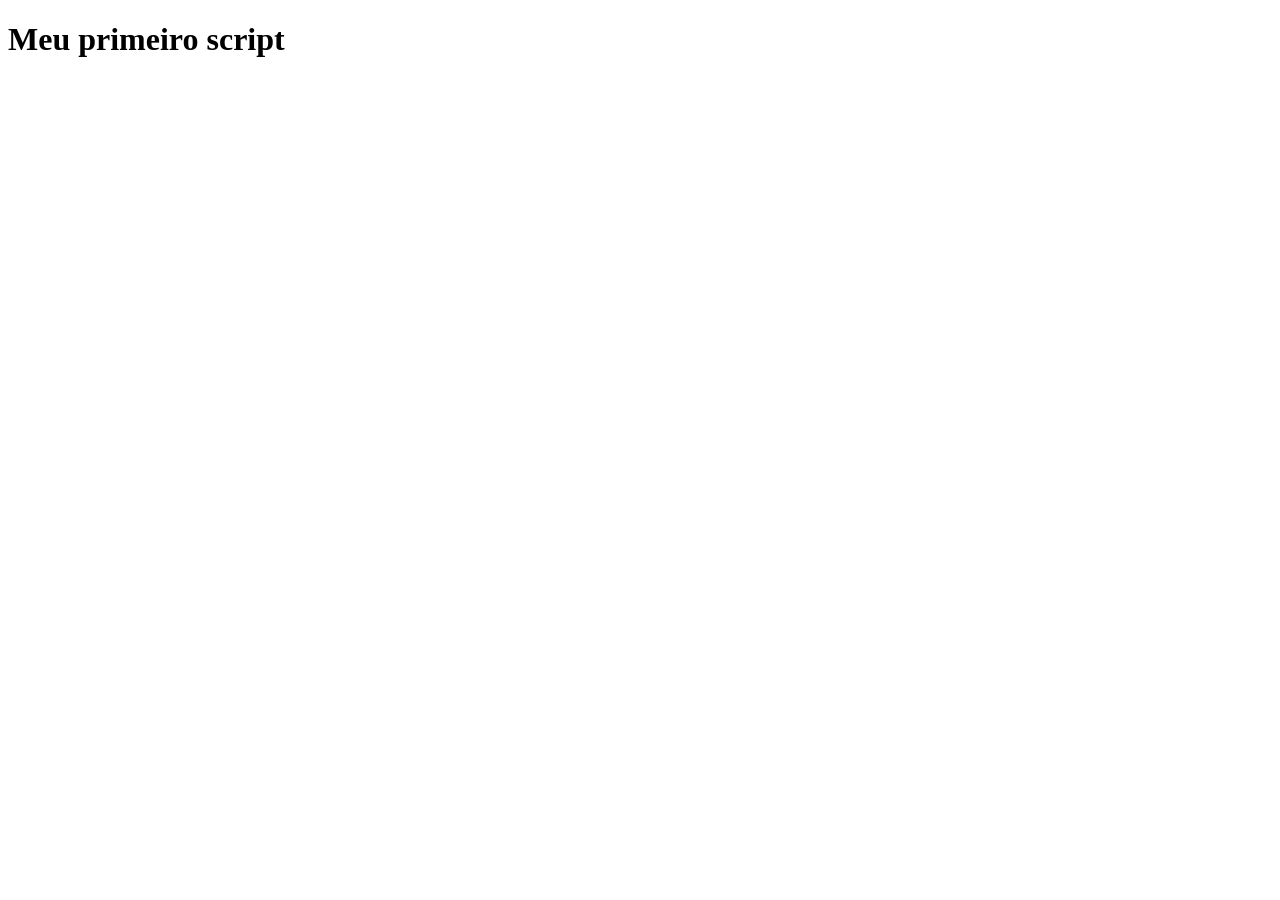
<file: JAVASCRIPT/aula 1/index.html>
<!DOCTYPE html>
<html lang="en">
<head>
    <meta charset="UTF-8">
    <meta http-equiv="X-UA-Compatible" content="IE=edge">
    <meta name="viewport" content="width=device-width, initial-scale=1.0">
    <title>Meu primeiro Script</title>
</head>
<body>
    <h1>Meu primeiro script</h1>
    
    <script src="script.js"></script>
</body>
</html>
</file>
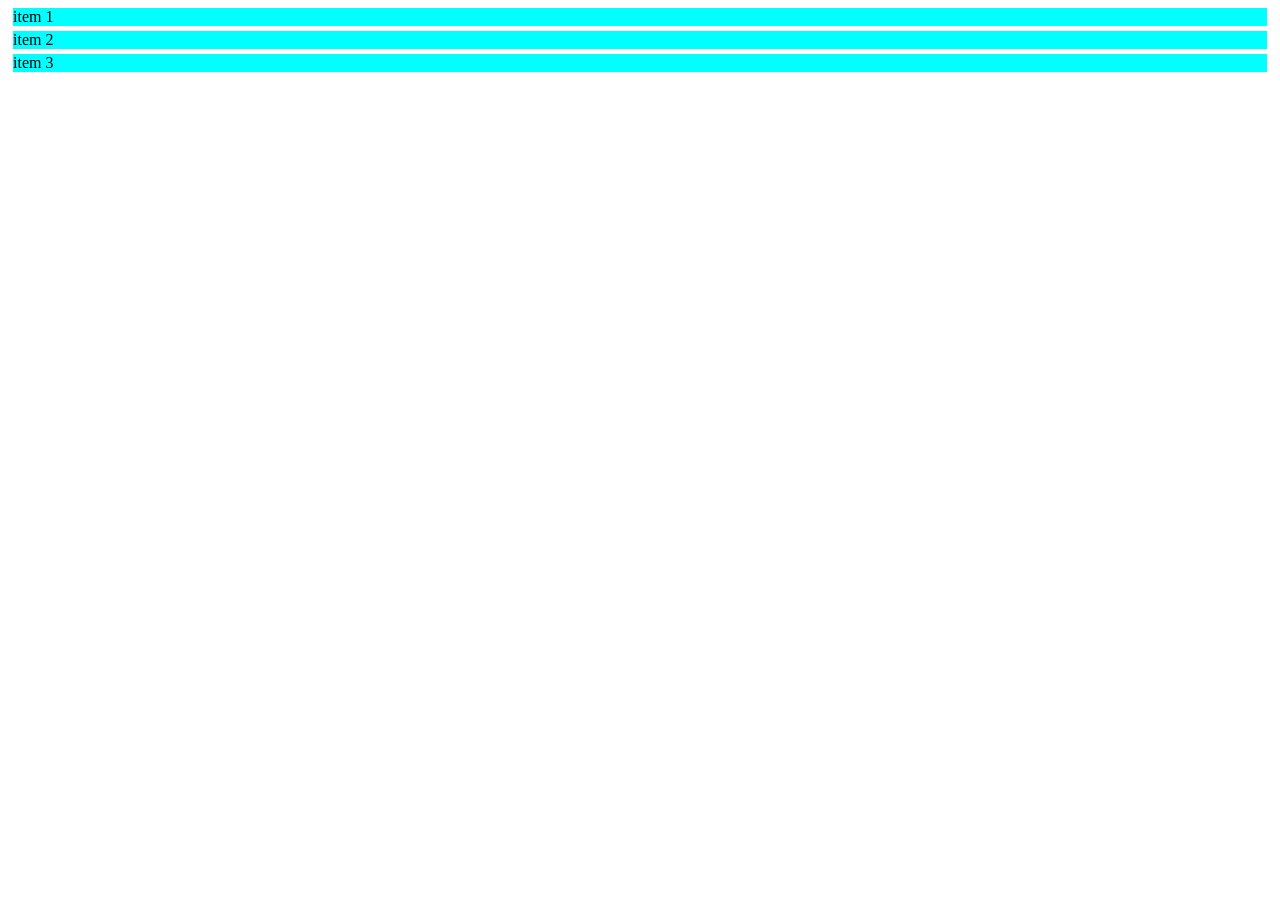
<file: introducao flex box/0-diplay-flex.html>
<!DOCTYPE html>
<html lang="en">
<head>
    <meta charset="UTF-8">
    <meta http-equiv="X-UA-Compatible" content="IE=edge">
    <meta name="viewport" content="width=device-width, initial-scale=1.0">
    <title>Fundamentos - display flex</title>
    <style>
        .flex {
            max-width: 300px;
            padding: 10px;
            border: 2px solid black;
            display: flex;

        }
        .item {
           background-color: aqua;  
           margin: 5px;
        }
    </style>
</head>
<body>
    <div class="felx">
        <div class="item">item 1</div>
        <div class="item">item 2</div>
        <div class="item">item 3</div>
    </div>
</body>
</html>
</file>
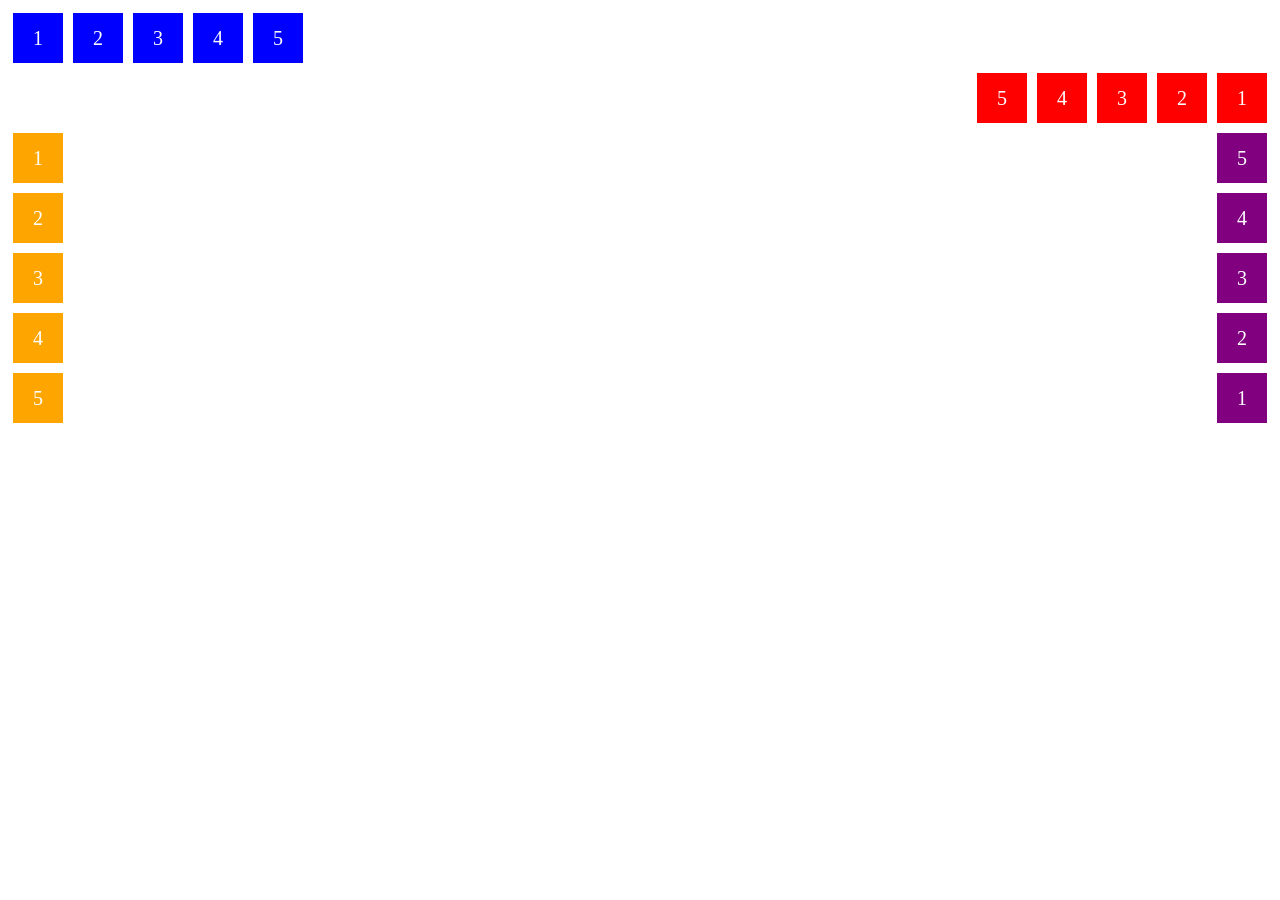
<file: introducao flex box/1-flex-direction.html>
<!DOCTYPE html>
<html lang="en">
<head>
    <meta charset="UTF-8">
    <meta http-equiv="X-UA-Compatible" content="IE=edge">
    <meta name="viewport" content="width=device-width, initial-scale=1.0">
    <title>Fundamentos - Flex direction</title>

    <style>
       .flex-container {
           margin: 0;
           padding: 0;
           display: flex;
           list-style: none;
       } 

       .flex-item {
           background:  blue;
           height: 50px;
           width: 50px;
           line-height: 50px;  
           font-size: 20px;
           color: white;
           text-align: center;
           margin: 5px;
       }

       .row {
           flex-direction: row;
       }

       .row-reverse {
           flex-direction: row-reverse;
       }

       .row-reverse li {
           background-color: red;
       }

        .column {
            float: left;
            flex-direction: column;
        }   
        
        .column li {
            background:  orange;
        }

        .column-reverse {
            float:  right;
            flex-direction: column-reverse;
        }

        .column-reverse li {
            background: purple;
        }
        
    </style>
</head>
<body>
    <ul class="flex-container row">
        <li class="flex-item">1</li>
        <li class="flex-item">2</li>
        <li class="flex-item">3</li>
        <li class="flex-item">4</li>
        <li class="flex-item">5</li>
    </ul> 

    <ul class="flex-container row-reverse">
        <li class="flex-item">1</li>
        <li class="flex-item">2</li>
        <li class="flex-item">3</li>
        <li class="flex-item">4</li>
        <li class="flex-item">5</li>
    </ul>

    <ul class="flex-container column">
        <li class="flex-item">1</li>
        <li class="flex-item">2</li>
        <li class="flex-item">3</li>
        <li class="flex-item">4</li>
        <li class="flex-item">5</li>
    </ul>

        <ul class="flex-container column-reverse">
            <li class="flex-item">1</li>
            <li class="flex-item">2</li>
            <li class="flex-item">3</li>
            <li class="flex-item">4</li>
            <li class="flex-item">5</li>
        </ul>    
</body>
</html>
</file>
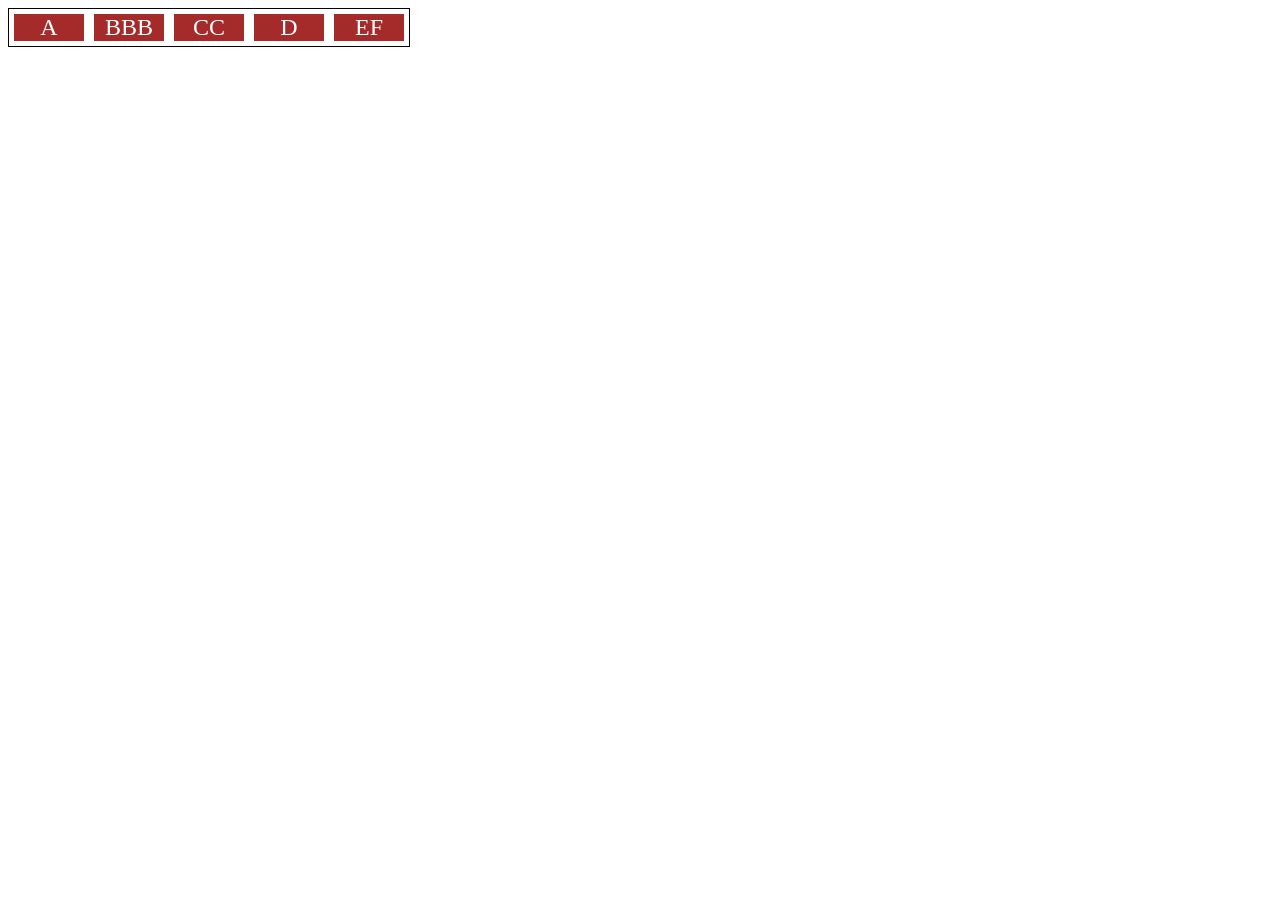
<file: introducao flex box/10-flex.html>
<!DOCTYPE html>
<html lang="en">
<head>
    <meta charset="UTF-8">
    <meta http-equiv="X-UA-Compatible" content="IE=edge">
    <meta name="viewport" content="width=device-width, initial-scale=1.0">
    <title>Fundamentos Flex</title>
    <style>
        .flex-container{
            display: flex;
            border: 1px solid black;
            max-width: 400px;
        }

        .item{
            background-color: brown;
            color: white;
            font-size: 24px;
            text-align: center;
            margin: 5px;
        }

        .flex-1{
            flex: 1;
        }   

    </style>
</head>
<body>
    <div class="flex-container">
        <div class="item flex-1">A</div>
        <div class="item flex-1">BBB</div>
        <div class="item flex-1">CC</div>
        <div class="item flex-1">D</div>
        <div class="item flex-1">EF</div>
    </div>
</body>
</html>
</file>
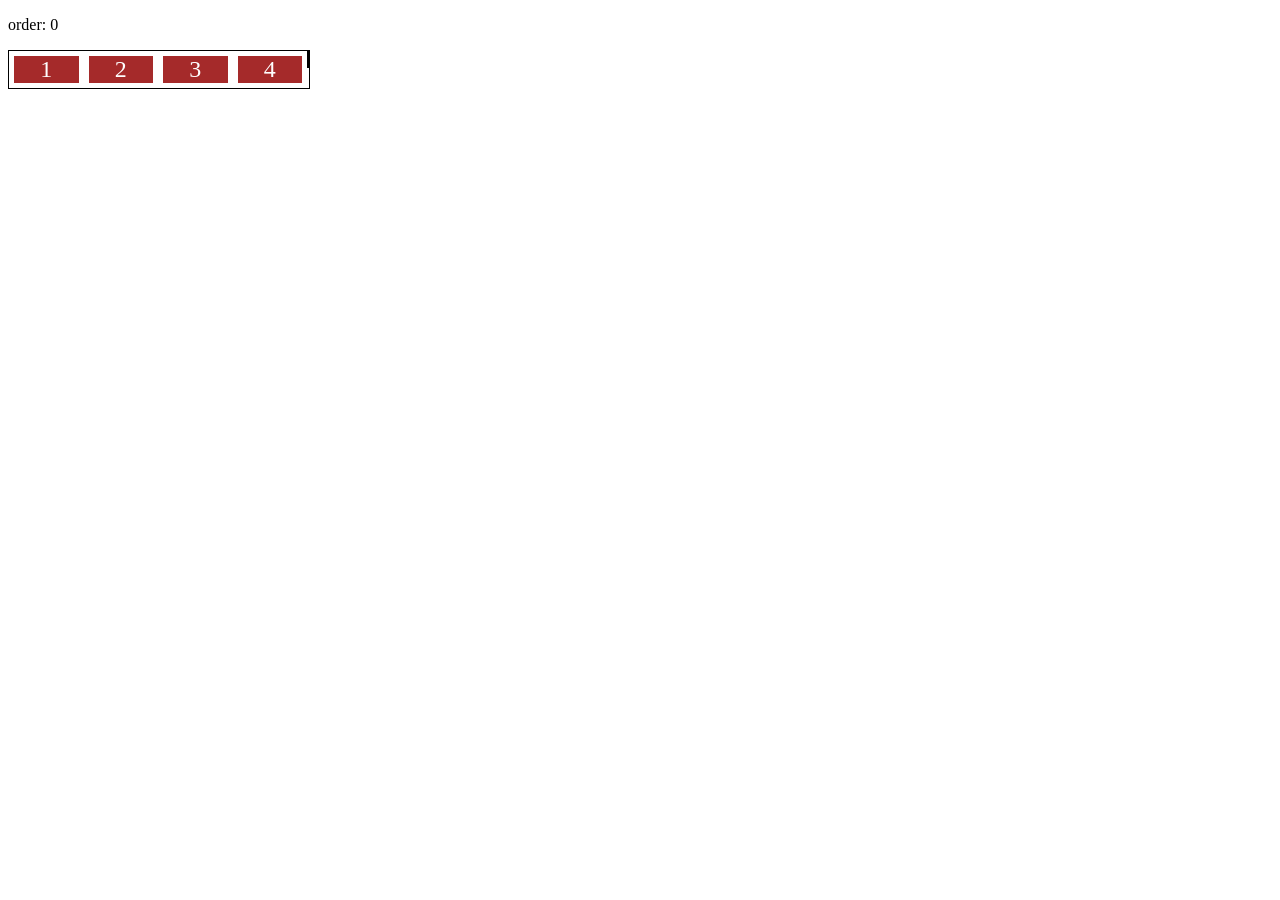
<file: introducao flex box/11-order.html>
<!DOCTYPE html>
<html lang="en">
<head>
    <meta charset="UTF-8">
    <meta http-equiv="X-UA-Compatible" content="IE=edge">
    <meta name="viewport" content="width=device-width, initial-scale=1.0">
    <title>Fundamentos - order</title>
    
    <style>
        .flex-container{
            display: flex;
            max-width: 300px;
            border: 1px solid black;
            margin-bottom: 20px;
        }

        .item{
            flex: 1;
            background: brown;
            color: white;
            text-align: center;
            font-size: 24px;
            margin: 5px;
            
        }
    </style>
</head>
<body>
   <p>order: 0</p> 
   <div class="flex-container">
   <div class="item">1</div>
   <div class="item">2</div>
   <div class="item">3</div>
   <div class="item">4</div>
   <div class="flex-container">

   </div>
</body>
</html>
</file>
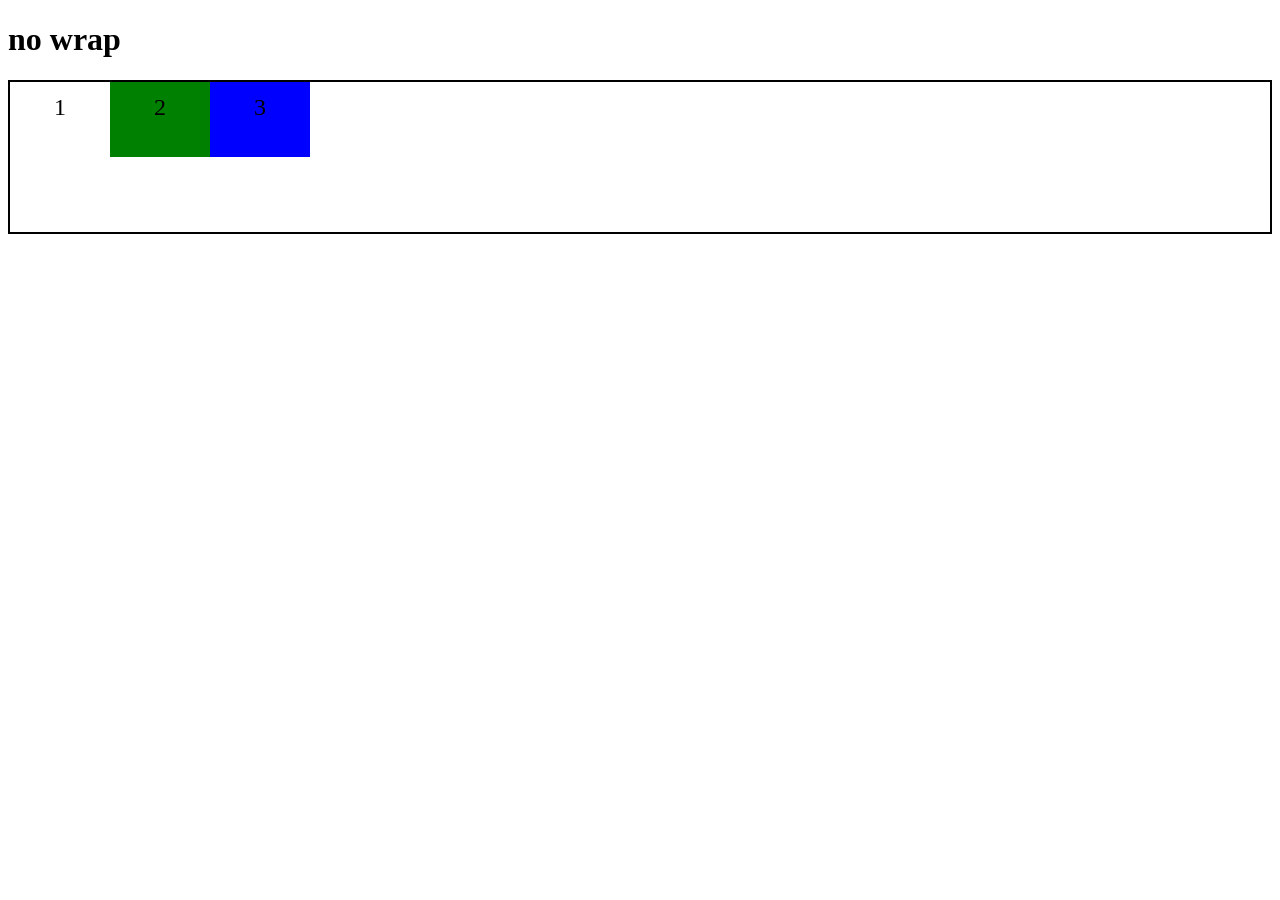
<file: introducao flex box/2-flex-wrap.html>
<!DOCTYPE html>
<html lang="en">
<head>
    <meta charset="UTF-8">
    <meta http-equiv="X-UA-Compatible" content="IE=edge">
    <meta name="viewport" content="width=device-width, initial-scale=1.0">
    <title>Fundamentos - flex wrap</title>

    <style>
        .flex-container {
            display: flex;
            height: 150px;
            border: 2px solid black;
        }
        .item {
            font-size:  24px;
            height:  50%;
            text-align: center;
            min-width: 100px;
            line-height: 50px;
        }

        .nowrap {
            flex-wrap: nowrap;
        }

        .blue {
            background-color: blue;
        }

        .green {
            background-color: green;
        }

        .organge {
            background-color: orange;
        }



        </style>

</head>
<body>
    <h1>no wrap</h1>
    <div class="flex-container">
        <div class="item orange">1</div>
        <div class="item green">2</div>
        <div class="item blue">3</div>
        
    </div>
</body>
</html>
</file>
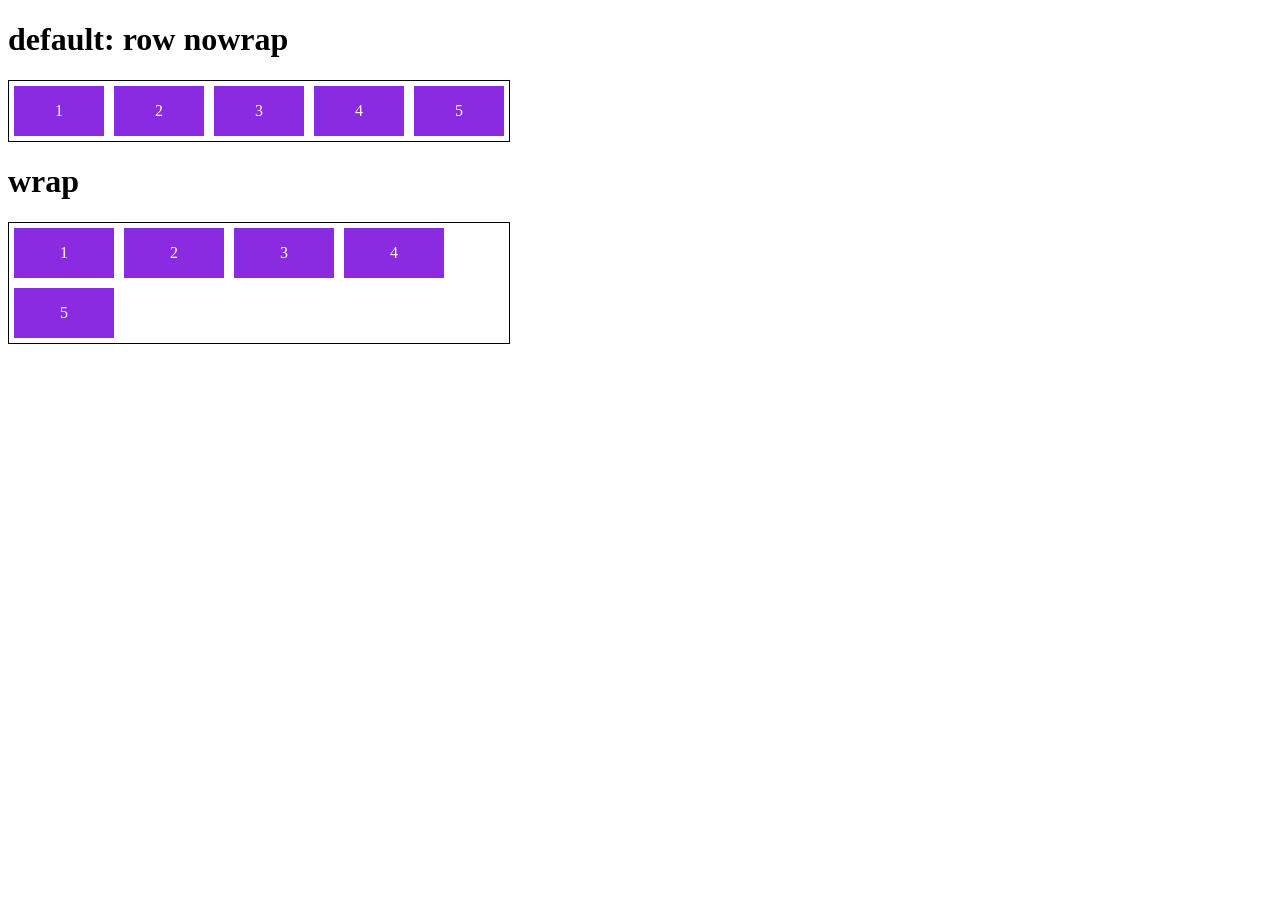
<file: introducao flex box/3-flex-flow.html>
<!DOCTYPE html>
<html lang="en">
<head>
    <meta charset="UTF-8">
    <meta http-equiv="X-UA-Compatible" content="IE=edge">
    <meta name="viewport" content="width=device-width, initial-scale=1.0">
    <title>Fundamentos - Flex flow</title>

    <style>
        .flex-container {
            display: flex;
            border: 1px solid black;
            max-width: 500px;
            margin-bottom: 10px;
        }

        .default {
            flex-flow: row nowrap;
        }

        .wrap{
           flex-flow: row  wrap;
        }

        .item {
           background-color: blueviolet;
           margin: 5px;
           color: white; 
           text-align: center;
           width: 100px;
           height: 50px;
           line-height: 50px;

        }
    </style>
</head>
<body>
    <h1>default: row nowrap</h1>
    <div class="flex-container default">
        <div class="item">1</div>  
        <div class="item">2</div>
        <div class="item">3</div>
        <div class="item">4</div>
        <div class="item">5</div>
      </div>

    <h1>wrap</h1>    
    <div class="flex-container wrap">
      <div class="item">1</div>  
      <div class="item">2</div>
      <div class="item">3</div>
      <div class="item">4</div>
      <div class="item">5</div>
    </div>
</body>
</html>
</file>
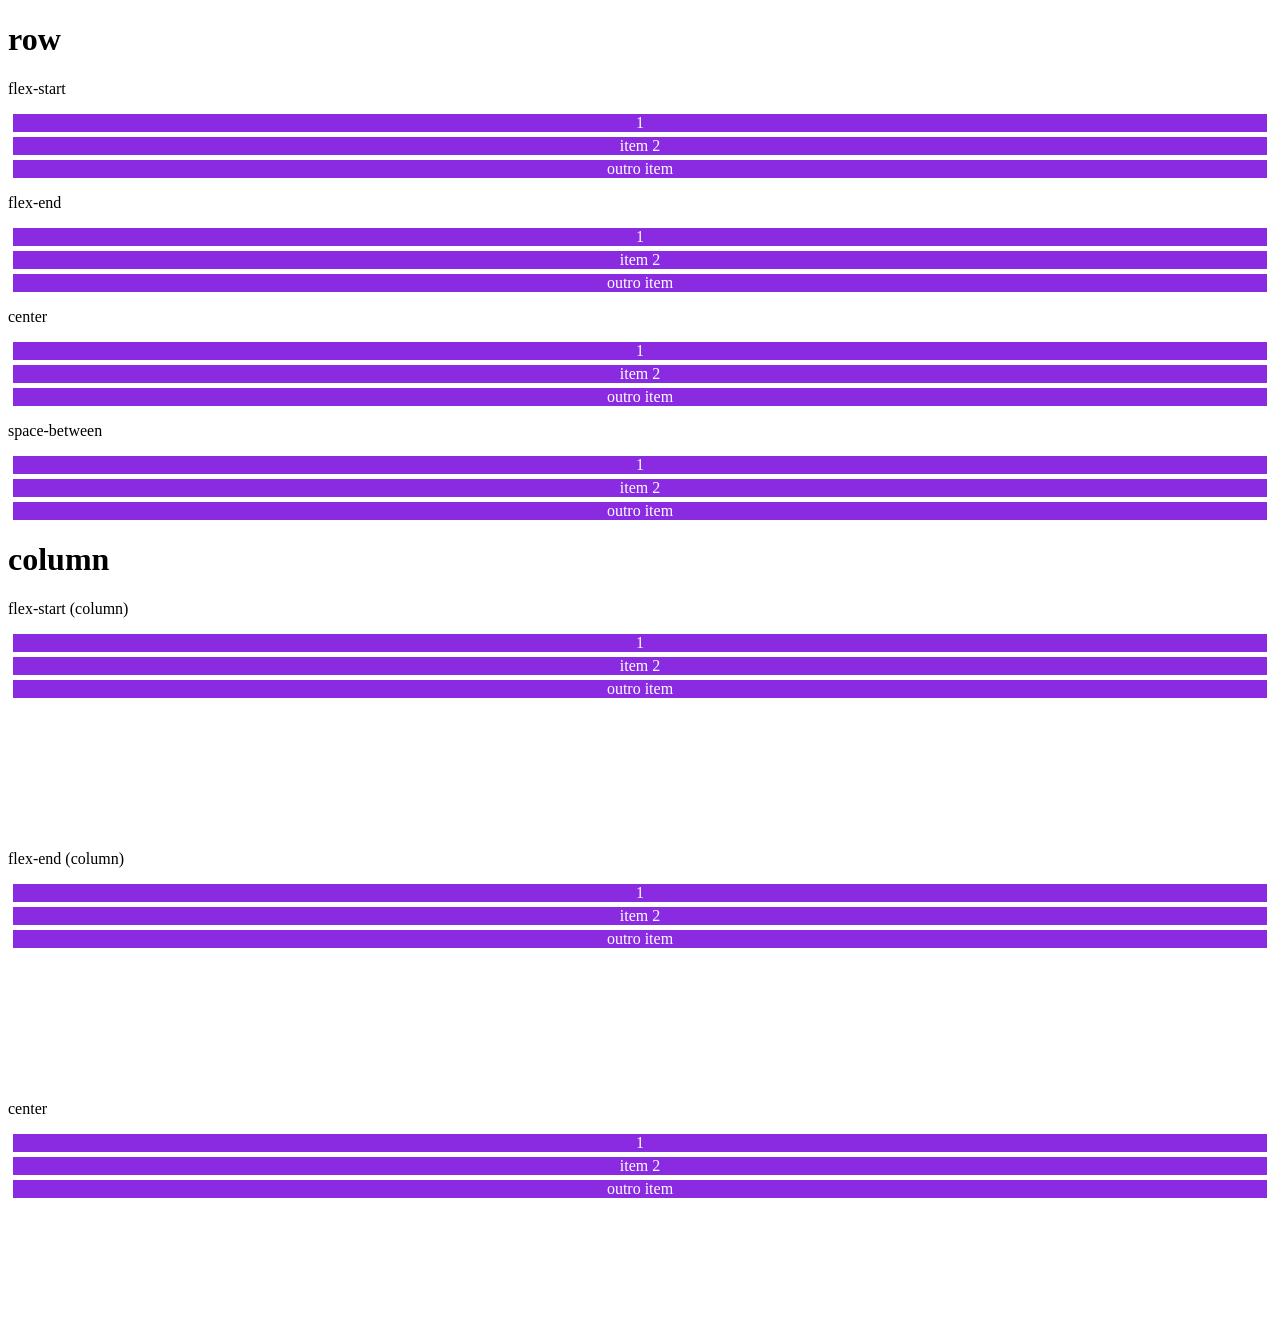
<file: introducao flex box/4-justify-content.html>
<!DOCTYPE html>
<html lang="en">
<head>
    <meta charset="UTF-8">
    <meta http-equiv="X-UA-Compatible" content="IE=edge">
    <meta name="viewport" content="width=device-width, initial-scale=1.0">
    <title>Fundamentos - justify-content</title>
    <style>
        .container{
            max-width: 400px;
            border: 1px solid rgb(5, 5, 5);
            margin: 0;
            display: flex;
            margin-bottom: 10px;
        }

        .item {
            background-color: blueviolet;
            margin: 5px;
            text-align: center;
            color: white;
        }

        .flex-start{
           justify-content: flex-start; 
        }

        .flex.end{
           justify-content: flex-end; 
        }

        .center{
            justify-content: center;
        }

        .space-between{
            justify-content: space-between;
        }

        .space-around{
           justify-content: space-around;
        }

        .column{
           flex-direction: column; 
           min-height: 200px;
        }

    </style>
</head>
<body>
    <h1>row</h1>
    <p>flex-start</p>
    <section class="conteiner flex-start">
        <div class="item">1</div>
        <div class="item">item 2</div>
        <div class="item">outro item</div>
    </section>

     <p>flex-end</p>   
    <section class="conteiner flex-end">
        <div class="item">1</div>
        <div class="item">item 2</div>
        <div class="item">outro item</div>
    </section>

    <p>center</p>   
    <section class="conteiner center">
        <div class="item">1</div>
        <div class="item">item 2</div>
        <div class="item">outro item</div>
    </section>

    <p>space-between</p>   
    <section class="conteiner space-between">
        <div class="item">1</div>
        <div class="item">item 2</div>
        <div class="item">outro item</div>
    </section>

    <h1>column</h1>
       <p>flex-start (column)</p>
    <section class="conteiner flex-start column">
        <div class="item">1</div>
        <div class="item">item 2</div>
        <div class="item">outro item</div>
    </section>

    <p>flex-end (column)</p>
    <section class="conteiner flex-start column">
        <div class="item">1</div>
        <div class="item">item 2</div>
        <div class="item">outro item</div>
    </section>

    <p>center</p>
    <section class="conteiner flex-center column">
        <div class="item">1</div>
        <div class="item">item 2</div>
        <div class="item">outro item</div>
    </section>



</body>
</html>
</file>
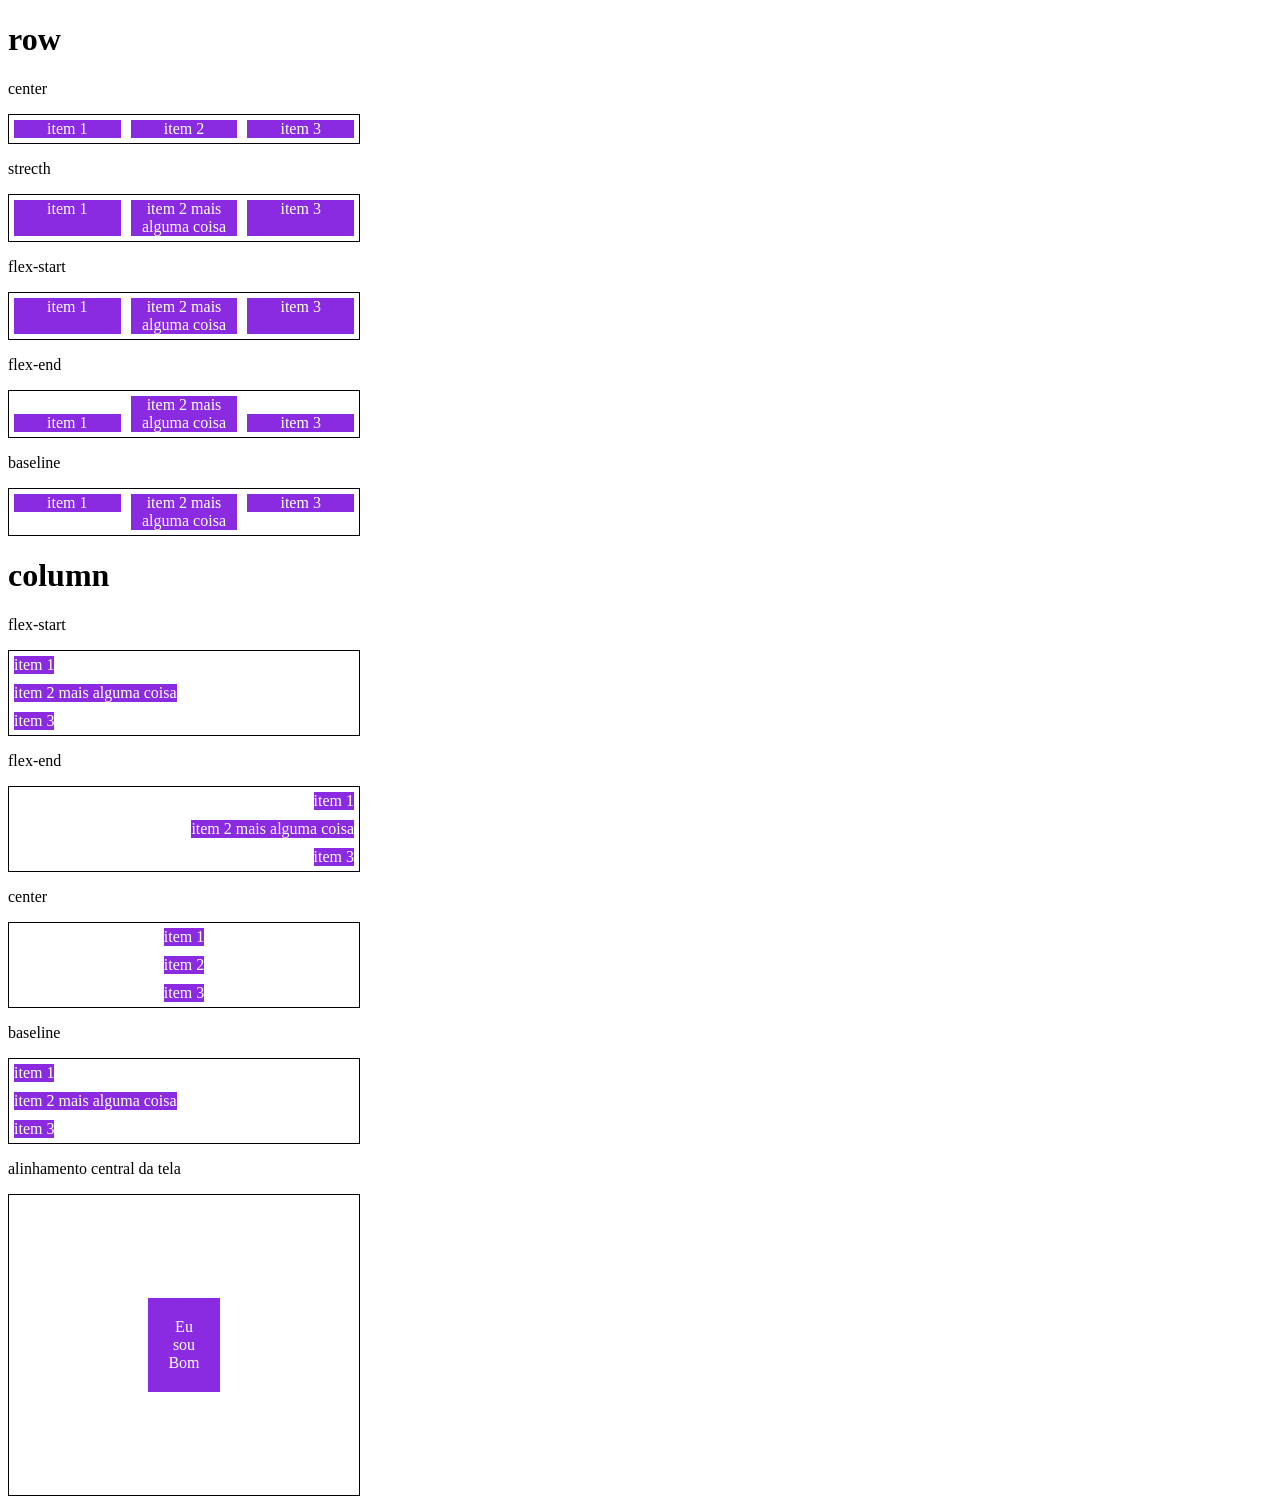
<file: introducao flex box/5-align-items.html>
<!DOCTYPE html>
<html lang="en">
<head>
    <meta charset="UTF-8">
    <meta http-equiv="X-UA-Compatible" content="IE=edge">
    <meta name="viewport" content="width=device-width, initial-scale=1.0">
    <title>Fundamentos - align items</title>

    <style>
        .container {
            max-width: 350px;
            border: 1px solid black;
            display: flex;
        }

        .item{
            background-color: blueviolet;
            margin: 5px;
            color: white;
            text-align: center;
            flex: 1;
        }

        .flex{
            flex: 1;
        }

        .center{
            align-items: center;
        }

        .strerch{
            align-items: stretch;
        }

        .start{
          align-items: flex-start; 
        }

        .end{
            align-items: flex-end;
        }

        .baseline{
            align-items: baseline;
        }

        .column{
            flex-direction: column;
        }

        .central{
            height: 300px;
            justify-content: center;
            align-items: center;
        }

        .central .item{
            flex: 0;
            padding: 20px;
        }

        
            
    </style>

</head>
<body>
    <h1>row</h1>
    <p>center</p>
    <section class="container center">
        <div class="item">item 1</div>
        <div class="item">item 2</div>
        <div class="item">item 3</div>
    </section>

    <p>strecth</p>
    <section class="container strecth">
        <div class="item">item 1</div>
        <div class="item">item 2 mais alguma coisa</div>
        <div class="item">item 3</div>
    </section>

    <p>flex-start</p>
    <section class="container flex-start">
        <div class="item">item 1</div>
        <div class="item">item 2 mais alguma coisa</div>
        <div class="item">item 3</div>
    </section>

    <p>flex-end</p>
    <section class="container end">
        <div class="item">item 1</div>
        <div class="item">item 2 mais alguma coisa</div>
        <div class="item">item 3</div>
    </section>

    <p>baseline</p>
    <section class="container baseline">
        <div class="item">item 1</div>
        <div class="item">item 2 mais alguma coisa</div>
        <div class="item">item 3</div>
    </section>

    <h1>column</h1>
    <p>flex-start</p>
    <section class="container start column">
        <div class="item">item 1</div>
        <div class="item">item 2 mais alguma coisa</div>
        <div class="item">item 3</div>
    </section>

    <p>flex-end</p>
    <section class="container end column">
        <div class="item">item 1</div>
        <div class="item">item 2 mais alguma coisa</div>
        <div class="item">item 3</div>
    </section>

    <p>center</p>
    <section class="container center column">
        <div class="item">item 1</div>
        <div class="item">item 2</div>
        <div class="item">item 3</div>
    </section>

    <p>baseline</p>
    <section class="container baseline column">
        <div class="item">item 1</div>
        <div class="item">item 2 mais alguma coisa</div>
        <div class="item">item 3</div>
    </section>

    <p>alinhamento central da tela</p>
    <section class="container central center">
        <div class="item"> Eu sou Bom</div>
    </section>


</body>
</html>
</file>
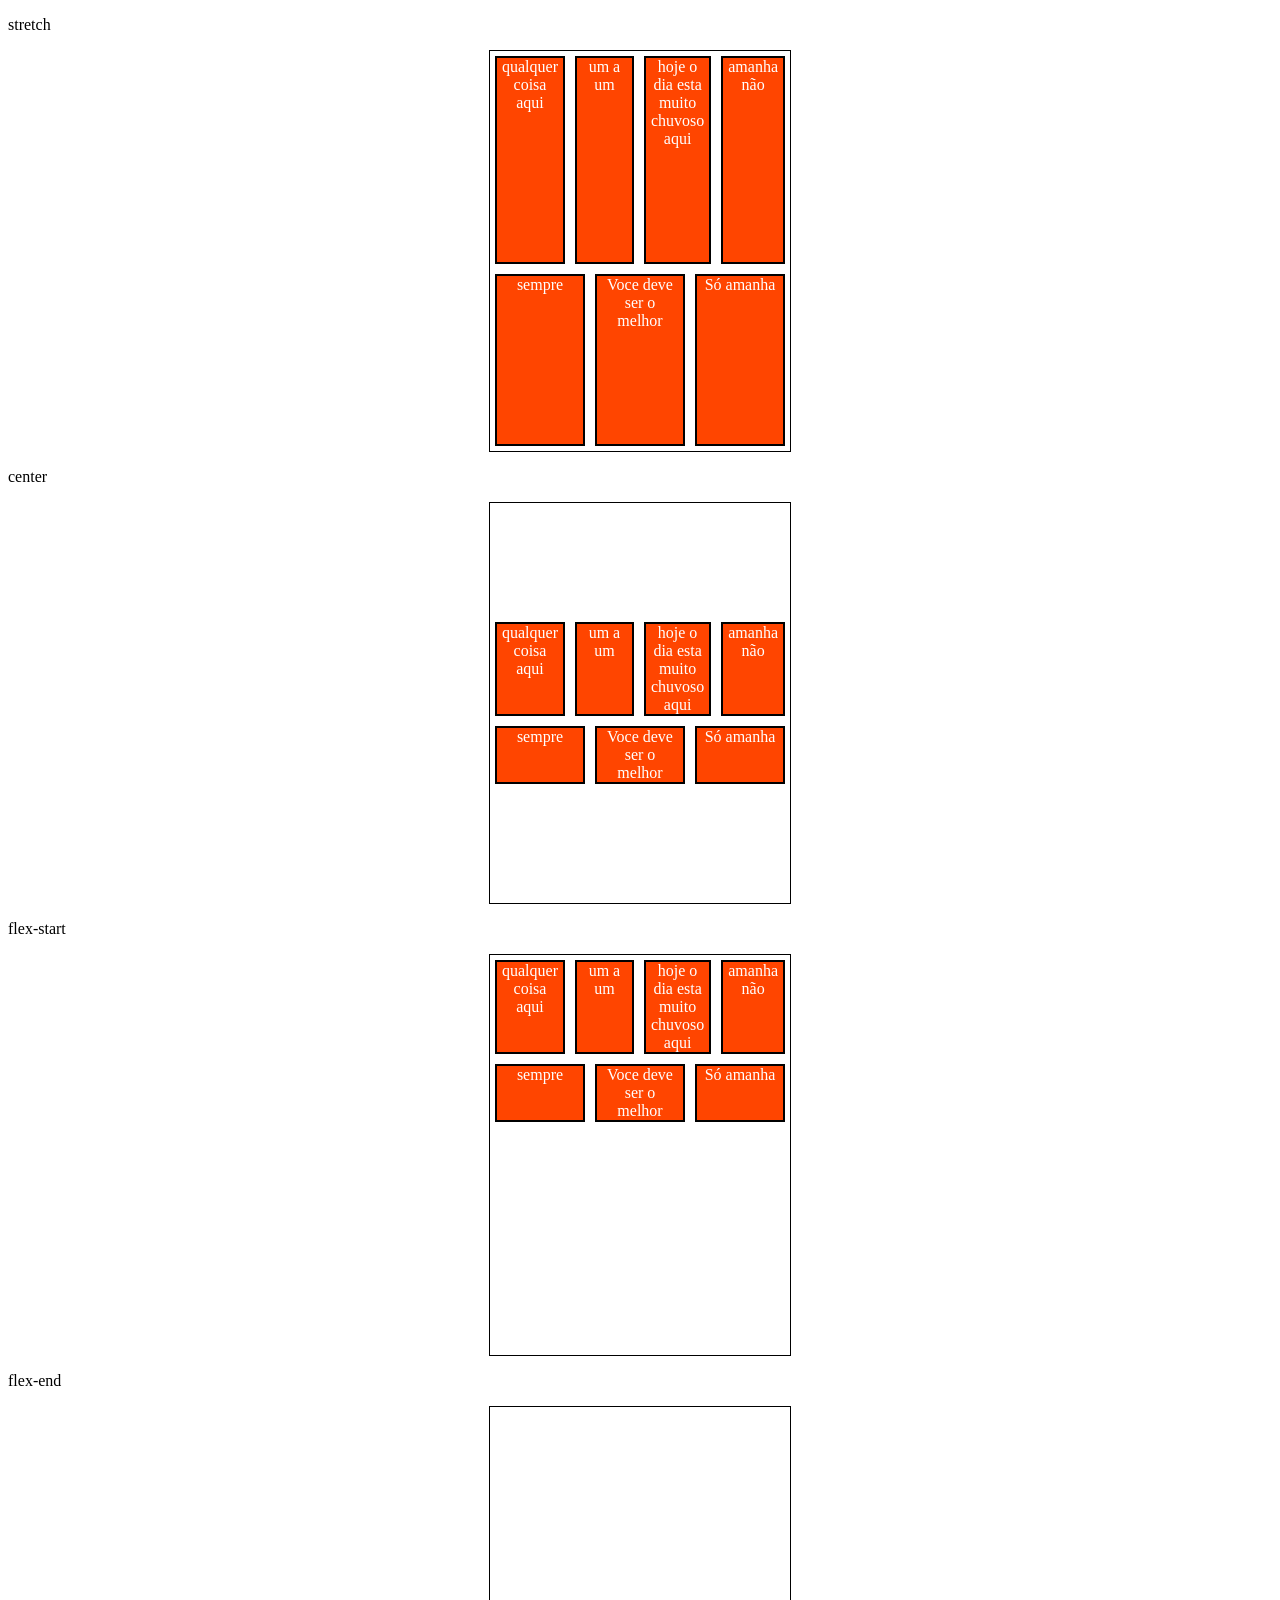
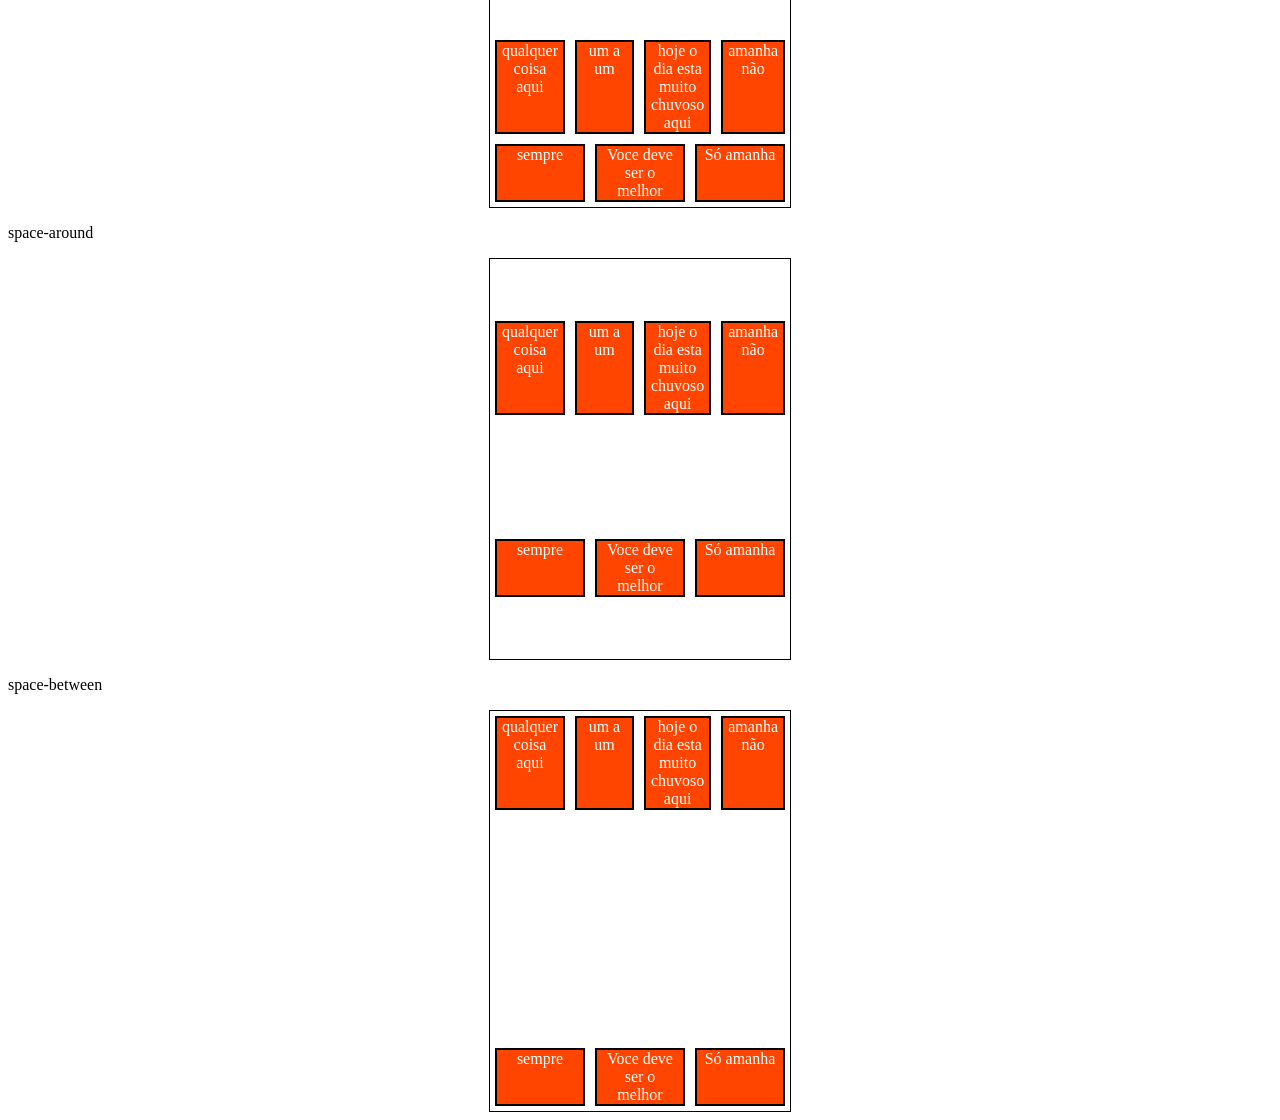
<file: introducao flex box/6-align-content.html>
<!DOCTYPE html>
<html lang="en">
<head>
    <meta charset="UTF-8">
    <meta http-equiv="X-UA-Compatible" content="IE=edge">
    <meta name="viewport" content="width=device-width, initial-scale=1.0">
    <title>Fundamentos - align content</title>
    <style>
        .container{
            height: 400px;
            max-width: 300px;
            margin: 0 auto;
            display: flex;
            flex-wrap: wrap;
            border: 1px solid black;
        }

        .item{
            background-color: orangered;
            padding: 0 5px;
            margin: 5px;
            flex: 1;
            text-align: center;
            color: white;
            border: 2px solid black;

        }

        .stretch{
           align-content: stretch;
        }

        .center{
            align-content: center;
        }

        .flex-start{
            align-content: flex-start;
        }

        .flex-end{
            align-content: flex-end;
        }

        .space-around{
            align-content: space-around;
        }

        .space-between{
            align-content: space-between;
        }
    </style>
</head>
<body>
    <p>stretch</p>
    <div class="container stretch">
        <div class="item">qualquer coisa aqui</div>
        <div class="item">um a um</div>
        <div class="item">hoje o dia esta muito chuvoso aqui</div>
        <div class="item">amanha não</div>
        <div class="item">sempre</div>
        <div class="item">Voce deve ser o melhor</div>
        <div class="item">Só amanha</div>
    </div>

    <p>center</p>
    <div class="container center">
        <div class="item">qualquer coisa aqui</div>
        <div class="item">um a um</div>
        <div class="item">hoje o dia esta muito chuvoso aqui</div>
        <div class="item">amanha não</div>
        <div class="item">sempre</div>
        <div class="item">Voce deve ser o melhor</div>
        <div class="item">Só amanha</div>
    </div>

    <p>flex-start</p>
    <div class="container flex-start">
        <div class="item">qualquer coisa aqui</div>
        <div class="item">um a um</div>
        <div class="item">hoje o dia esta muito chuvoso aqui</div>
        <div class="item">amanha não</div>
        <div class="item">sempre</div>
        <div class="item">Voce deve ser o melhor</div>
        <div class="item">Só amanha</div>
    </div>

    <p>flex-end</p>
    <div class="container flex-end">
        <div class="item">qualquer coisa aqui</div>
        <div class="item">um a um</div>
        <div class="item">hoje o dia esta muito chuvoso aqui</div>
        <div class="item">amanha não</div>
        <div class="item">sempre</div>
        <div class="item">Voce deve ser o melhor</div>
        <div class="item">Só amanha</div>
    </div>

    <p>space-around</p>
    <div class="container space-around">
        <div class="item">qualquer coisa aqui</div>
        <div class="item">um a um</div>
        <div class="item">hoje o dia esta muito chuvoso aqui</div>
        <div class="item">amanha não</div>
        <div class="item">sempre</div>
        <div class="item">Voce deve ser o melhor</div>
        <div class="item">Só amanha</div>
    </div>

    <p>space-between</p>
    <div class="container space-between">
        <div class="item">qualquer coisa aqui</div>
        <div class="item">um a um</div>
        <div class="item">hoje o dia esta muito chuvoso aqui</div>
        <div class="item">amanha não</div>
        <div class="item">sempre</div>
        <div class="item">Voce deve ser o melhor</div>
        <div class="item">Só amanha</div>
    </div>




</body>
</html>
</file>
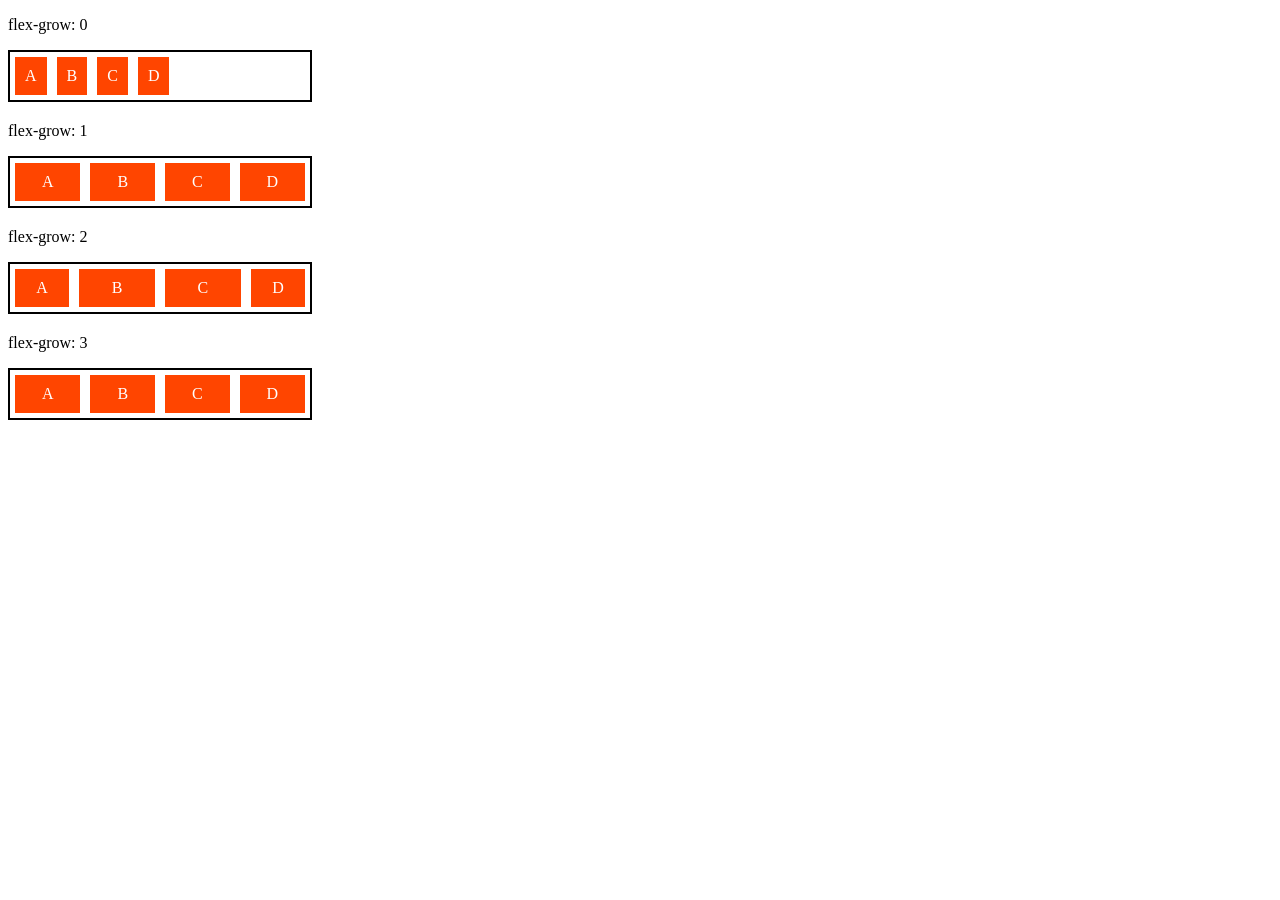
<file: introducao flex box/7-flex-grow.html>
<!DOCTYPE html>
<html lang="en">
<head>
    <meta charset="UTF-8">
    <meta http-equiv="X-UA-Compatible" content="IE=edge">
    <meta name="viewport" content="width=device-width, initial-scale=1.0">
    <title>Fundamentos - flex grow</title>
    <style>
        .flex-container{
            display: flex;
            border: 2px solid black;
            max-width: 300px;
            margin-bottom: 20px;
        }

        .item{
          background-color: orangered;
          margin: 5px;
          padding: 10px;
          text-align: center;
          color: white;  
        }

        .fg-0{
            flex-grow: 0;
        }

        .fg-1{
            flex-grow: 1;
        }

        .fg-2{
            flex-grow: 2;
        }

        .fg-3{
            flex-grow: 3;
        }



    </style>
</head>
<body>
    <p>flex-grow: 0</p>
    <div class="flex-container">
        <div class="item fg-0">A</div>
        <div class="item fg-0">B</div>
        <div class="item fg-0">C</div>
        <div class="item fg-0">D</div>
    </div>

    <p>flex-grow: 1</p>
    <div class="flex-container">
        <div class="item fg-1">A</div>
        <div class="item fg-1">B</div>
        <div class="item fg-1">C</div>
        <div class="item fg-1">D</div>
    </div>

    <p>flex-grow: 2</p>
    <div class="flex-container">
        <div class="item fg-1">A</div>
        <div class="item fg-2">B</div>
        <div class="item fg-2">C</div>
        <div class="item fg-1">D</div>
    </div>

    <p>flex-grow: 3</p>
    <div class="flex-container">
        <div class="item fg-2">A</div>
        <div class="item fg-2">B</div>
        <div class="item fg-2">C</div>
        <div class="item fg-2">D</div>
    </div>
</body>
</html>
</file>
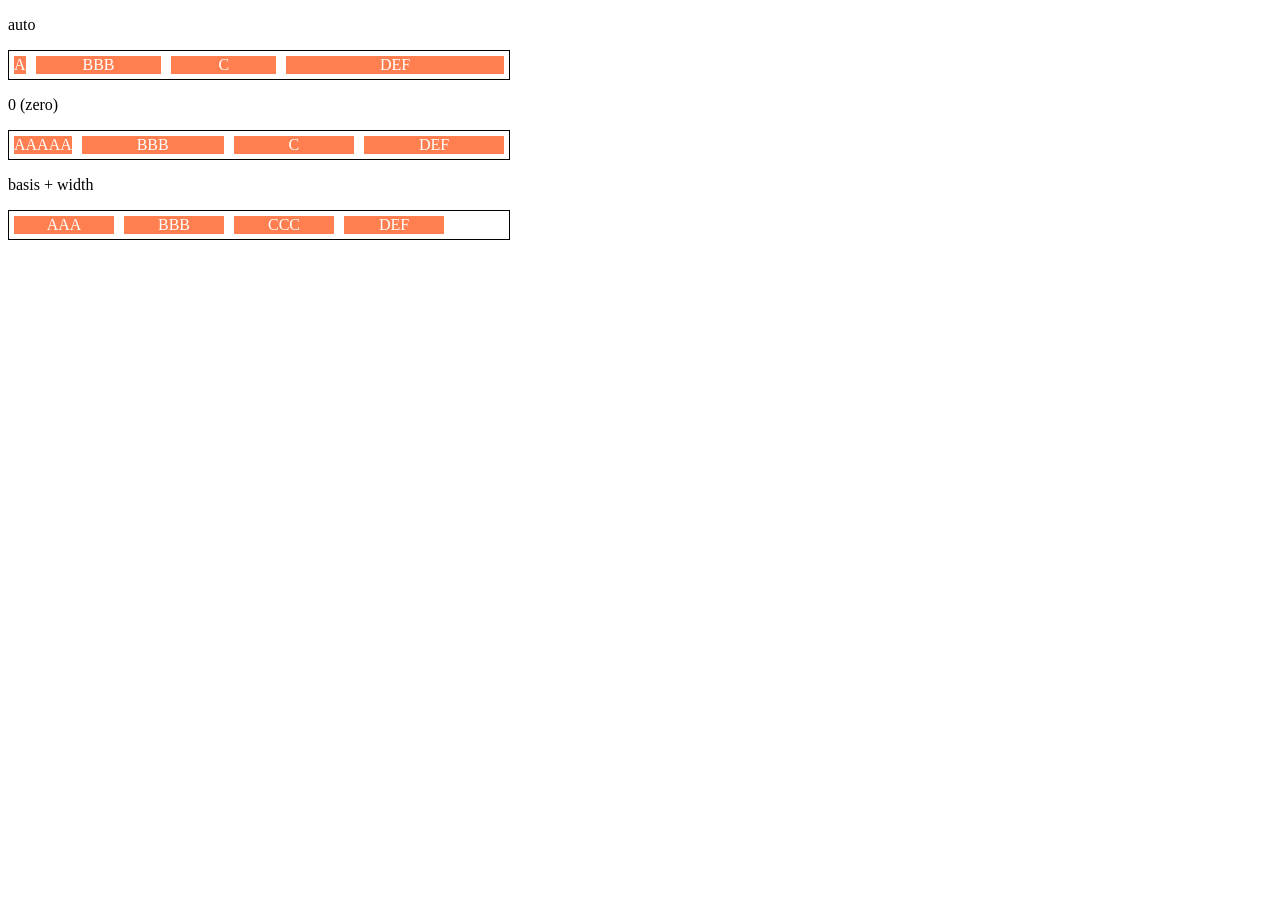
<file: introducao flex box/8-flex-basis.html>
<!DOCTYPE html>
<html lang="en">
<head>
    <meta charset="UTF-8">
    <meta http-equiv="X-UA-Compatible" content="IE=edge">
    <meta name="viewport" content="width=device-width, initial-scale=1.0">
    <title>Fundamentos - flex basis</title>

    <style>
        .flex-container{
            max-width: 500px;
            border: 1px solid black;
            display: flex;
        }
        .items{
            background-color: coral;
            color: white;
            text-align: center;
            margin: 5px;
        }

        .bauto{
            flex-basis: auto;
        }

        .fg-1{
            flex-grow: 1;
        }

        .fg-2{
            flex-grow: 2;
        }

        .b-2{
            flex-basis: 0;
        }

        .w100{
            flex-basis: 100px;
        }
    </style>


</head>
<body>
    <p>auto</p>
    <div class="flex-container">
       <div class="items bauto fg-l">A</div>
       <div class="items bauto fg-1">BBB</div>
       <div class="items bauto fg-1">C</div>
       <div class="items bauto fg-2">DEF</div>
    </div>

    <p> 0 (zero)</p>
    <div class="flex-container">
       <div class="items b-0 fg-l">AAAAA</div>
       <div class="items b-0 fg-1">BBB</div>
       <div class="items b-0 fg-1">C</div>
       <div class="items b-0 fg-1">DEF</div>
    </div>

    <p> basis + width</p>
    <div class="flex-container">
       <div class="items w100">AAA</div>
       <div class="items w100">BBB</div>
       <div class="items w100">CCC</div>
       <div class="items w100">DEF</div>
    </div>
</body>
</html>
</file>
